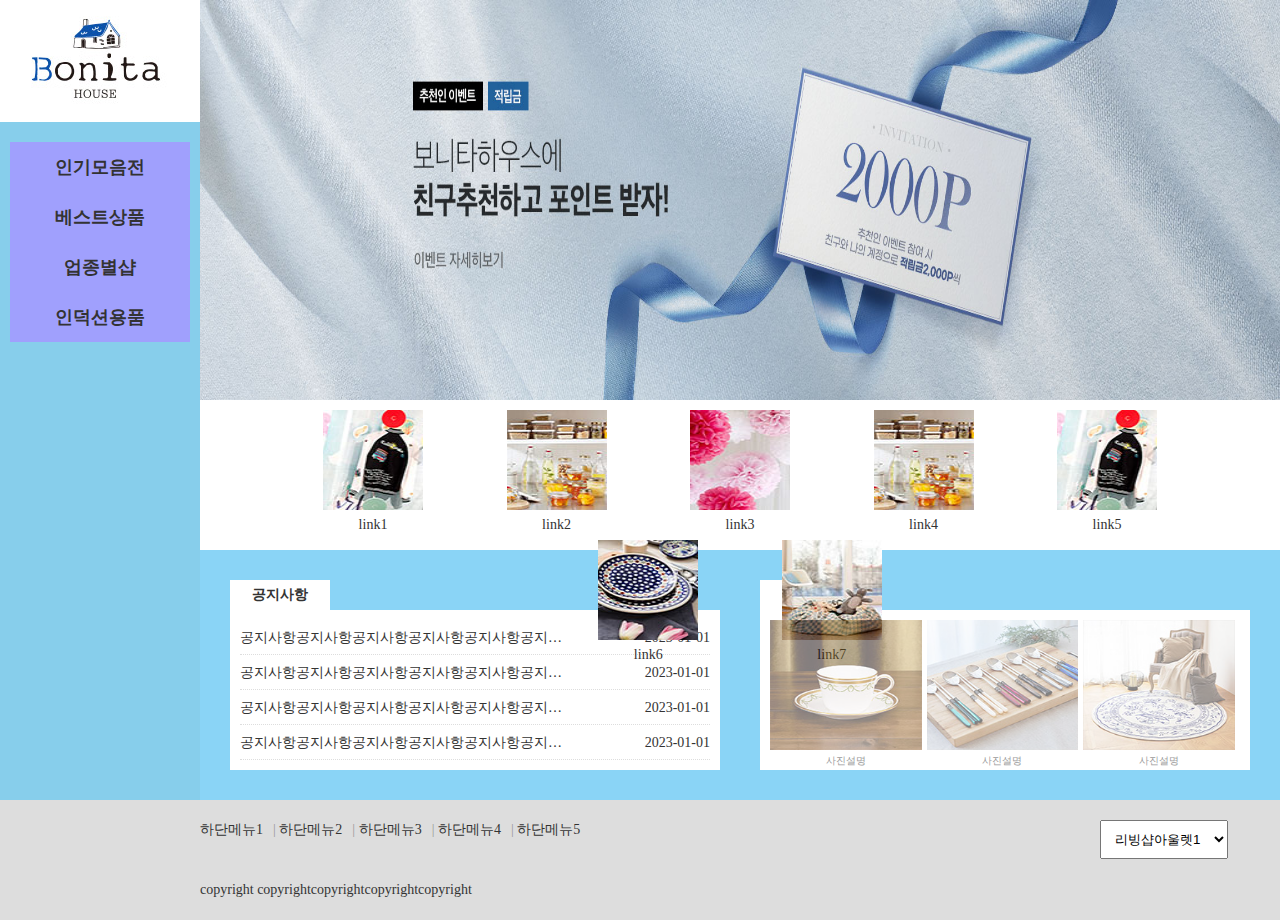
<file: index.html>
<!DOCTYPE html>
<html lang="ko">

<head>
    <meta charset="UTF-8">
    <meta http-equiv="X-UA-Compatible" content="IE=edge">
    <meta name="viewport" content="width=device-width, initial-scale=1.0">
    <title>리빙샵아울렛</title>
    <link rel="stylesheet" href="css/main.css">
    <script src="script/jquery-1.12.3.js"></script>
    <script src="script/main.js"></script>
</head>

<body>
    <div id="wrap">
        <aside class="left">
            <h1 class="logo"><a href="#"><img src="img/logo.jpg" alt="logo"></a></h1>
            <nav class="nav">
                <ul class="main">
                    <li><a href="#">인기모음전</a>
                        <ul class="sub">
                            <li><a href="#">수저모음</a></li>
                            <li><a href="#">도마모음</a></li>
                            <li><a href="#">그릇모음</a></li>
                            <li><a href="#">접시모음</a></li>
                        </ul><!-- sub -->
                    </li>
                    <li><a href="#">베스트상품</a>
                        <ul class="sub">
                            <li><a href="#">주방용품</a></li>
                            <li><a href="#">설비제품</a></li>
                            <li><a href="#">인덕션제품</a></li>
                            <li><a href="#">실리콘제품</a></li>
                        </ul><!-- sub -->
                    </li>
                    <li><a href="#">업종별샵</a>
                        <ul class="sub">
                            <li><a href="#">한식기물</a></li>
                            <li><a href="#">양식기물</a></li>
                            <li><a href="#">일식기물</a></li>
                            <li><a href="#">중식기물</a></li>
                        </ul><!-- sub -->
                    </li>
                    <li><a href="#">인덕션용품</a>
                        <ul class="sub">
                            <li><a href="#">냄비/솥</a></li>
                            <li><a href="#">후라이팬/주물</a></li>
                            <li><a href="#">인덕션렌지</a></li>
                            <li><a href="#">기타제품</a></li>
                        </ul><!-- sub -->
                    </li>
                </ul><!-- main -->
            </nav><!-- nav -->
        </aside><!-- left -->

        <section class="right">
            <div class="img_slide">
                <ul class="move">
                    <li><a href="#"><img src="img/slide1.jpg" alt="slide1"></a></li>
                    <li><a href="#"><img src="img/slide2.jpg" alt="slide2"></a></li>
                    <li><a href="#"><img src="img/slide3.jpg" alt="slide3"></a></li>
                </ul><!-- move -->
            </div><!-- img_slide -->
            <div class="link">
                <ul class="link_list">
                    <li>
                        <a href="#">
                            <img src="img/link1.jpg" alt="link1">
                            <span>link1</span>
                        </a></li>
                    <li>
                        <a href="#">
                            <img src="img/link2.jpg" alt="link2">
                            <span>link2</span>
                        </a></li>
                    <li>
                        <a href="#">
                            <img src="img/link3.jpg" alt="link3">
                            <span>link3</span>
                        </a></li>
                    <li>
                        <a href="#">
                            <img src="img/link4.jpg" alt="link4">
                            <span>link4</span>
                        </a></li>
                    <li>
                        <a href="#">
                            <img src="img/link5.jpg" alt="link5">
                            <span>link5</span>
                        </a></li>
                    <li>
                        <a href="#">
                            <img src="img/link6.jpg" alt="link6">
                            <span>link6</span>
                        </a></li>
                    <li>
                        <a href="#">
                            <img src="img/link7.jpg" alt="link7">
                            <span>link7</span>
                        </a></li>
                </ul><!-- link_list -->
            </div><!-- link -->
            <div class="contents">
                <div class="notice">
                    <h2>공지사항</h2>
                    <ul>
                        <li>
                            <a href="#"
                                class="pop">공지사항공지사항공지사항공지사항공지사항공지사항공지사항공지사항공지사항공지사항공지사항공지사항공지사항공지사항공지사항공지사항공지사항공지사항</a>
                            <span>2023-01-01</span>
                        </li>
                        <li>
                            <a href="#">공지사항공지사항공지사항공지사항공지사항공지사항공지사항공지사항공지사항공지사항공지사항공지사항공지사항공지사항공지사항공지사항공지사항공지사항</a>
                            <span>2023-01-01</span>
                        </li>
                        <li>
                            <a href="#">공지사항공지사항공지사항공지사항공지사항공지사항공지사항공지사항공지사항공지사항공지사항공지사항공지사항공지사항공지사항공지사항공지사항공지사항</a>
                            <span>2023-01-01</span>
                        </li>
                        <li>
                            <a href="#">공지사항공지사항공지사항공지사항공지사항공지사항공지사항공지사항공지사항공지사항공지사항공지사항공지사항공지사항공지사항공지사항공지사항공지사항</a>
                            <span>2023-01-01</span>
                        </li>
                    </ul>
                </div><!-- notice -->
                <div class="gallery">
                    <h2>갤러리</h2>
                    <ul>
                        <li>
                            <a href="#">
                                <img src="img/gal1.jpg" alt="gal1">
                                <span>사진설명</span>
                            </a>
                        </li>
                        <li>
                            <a href="#">
                                <img src="img/gal2.jpg" alt="gal2">
                                <span>사진설명</span>
                            </a>
                        </li>
                        <li>
                            <a href="#">
                                <img src="img/gal3.jpg" alt="gal3">
                                <span>사진설명</span>
                            </a>
                        </li>
                    </ul>
                </div><!-- gallery -->
            </div><!-- contents -->
        </section><!-- right -->

        <footer class="footer">
            <div class="f_logo"></div>
            <div class="f_center">
                <div class="f_menu">
                    <a href="#">하단메뉴1</a>
                    <a href="#">하단메뉴2</a>
                    <a href="#">하단메뉴3</a>
                    <a href="#">하단메뉴4</a>
                    <a href="#">하단메뉴5</a>
                </div><!-- f_menu -->
                <div class="copy">
                    copyright copyrightcopyrightcopyrightcopyright
                </div><!-- copy -->
            </div><!-- f_center -->
            <div class="family">
                <select name="" id="">
                    <option value="">리빙샵아울렛1</option>
                    <option value="">리빙샵아울렛2</option>
                    <option value="">리빙샵아울렛3</option>
                    <option value="">리빙샵아울렛4</option>
                </select>

            </div><!-- family -->

        </footer><!-- footer -->

    </div><!-- wrap -->
    <div class="popup">
        <h3>안내사항</h3>
        <p>
            안내사항안내사항안내사항안내사항안내사항안내사항안내사항안내사항안내사항안내사항안내사항안내사항안내사항안내사항안내사항안내사항안내사항안내사항안내사항안내사항안내사항안내사항안내사항안내사항안내사항안내사항
        </p>
        <button class="close">닫기X</button>
    </div><!-- popup -->
</body>

</html>
</file>
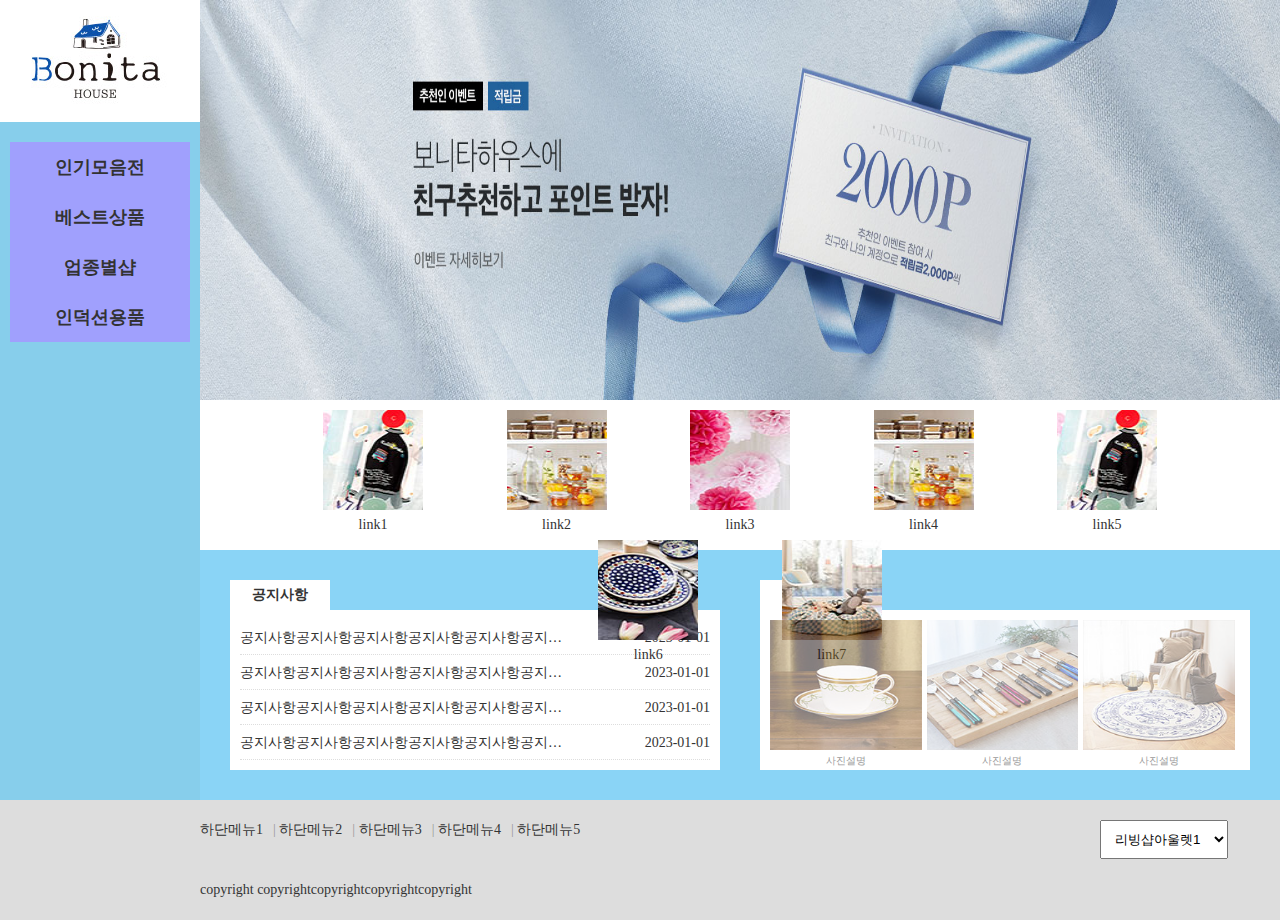
<file: index2.html>
<!DOCTYPE html>
<html lang="ko">

<head>
    <meta charset="UTF-8">
    <meta http-equiv="X-UA-Compatible" content="IE=edge">
    <meta name="viewport" content="width=device-width, initial-scale=1.0">
    <title>리빙샵아울렛</title>
    <link rel="stylesheet" href="css/main2.css">
    <script src="script/jquery-1.12.3.js"></script>
    <script src="script/main2.js"></script>
</head>

<body>
    <div id="wrap">
        <aside class="left">
            <h1 class="logo"><a href="#"><img src="img/logo.jpg" alt="logo"></a></h1>
            <nav class="nav">
                <ul class="main">
                    <li><a href="#">인기모음전</a></li>
                    <li><a href="#">베스트상품</a></li>
                    <li><a href="#">업종별샵</a></li>
                    <li><a href="#">인덕션용품</a></li>
                </ul><!-- main -->
                <ul class="sub">
                    <li>
                    <ul>
                        <li><a href="#">수저모음</a></li>
                        <li><a href="#">도마모음</a></li>
                        <li><a href="#">그릇모음</a></li>
                        <li><a href="#">접시모음</a></li>
                    </ul>
                </li>
                <li>
                    <ul>
                        <li><a href="#">주방용품</a></li>
                        <li><a href="#">설비제품</a></li>
                        <li><a href="#">인덕션제품</a></li>
                        <li><a href="#">실리콘제품</a></li>
                    </ul>
                </li>
                <li>
                    <ul>
                        <li><a href="#">한식기물</a></li>
                        <li><a href="#">양식기물</a></li>
                        <li><a href="#">일식기물</a></li>
                        <li><a href="#">중식기물</a></li>
                    </ul>
                </li>
                <li>
                    <ul>
                        <li><a href="#">냄비/솥</a></li>
                        <li><a href="#">후라이팬/주물</a></li>
                        <li><a href="#">인덕션렌지</a></li>
                        <li><a href="#">기타제품</a></li>
                    </ul>
                </li>
            </ul>
        </nav><!-- nav -->
        </aside><!-- left -->

        <section class="right">
            <div class="img_slide">
                <ul class="move">
                    <li><a href="#"><img src="img/slide1.jpg" alt="slide1"></a></li>
                    <li><a href="#"><img src="img/slide2.jpg" alt="slide2"></a></li>
                    <li><a href="#"><img src="img/slide3.jpg" alt="slide3"></a></li>
                </ul><!-- move -->
            </div><!-- img_slide -->
            <div class="link">
                <ul class="link_list">
                    <li>
                        <a href="#">
                            <img src="img/link1.jpg" alt="link1">
                            <span>link1</span>
                        </a></li>
                    <li>
                        <a href="#">
                            <img src="img/link2.jpg" alt="link2">
                            <span>link2</span>
                        </a></li>
                    <li>
                        <a href="#">
                            <img src="img/link3.jpg" alt="link3">
                            <span>link3</span>
                        </a></li>
                    <li>
                        <a href="#">
                            <img src="img/link4.jpg" alt="link4">
                            <span>link4</span>
                        </a></li>
                    <li>
                        <a href="#">
                            <img src="img/link5.jpg" alt="link5">
                            <span>link5</span>
                        </a></li>
                    <li>
                        <a href="#">
                            <img src="img/link6.jpg" alt="link6">
                            <span>link6</span>
                        </a></li>
                    <li>
                        <a href="#">
                            <img src="img/link7.jpg" alt="link7">
                            <span>link7</span>
                        </a></li>
                </ul><!-- link_list -->
            </div><!-- link -->
            <div class="contents">
                <div class="notice">
                    <h2>공지사항</h2>
                    <ul>
                        <li>
                            <a href="#"
                                class="pop">공지사항공지사항공지사항공지사항공지사항공지사항공지사항공지사항공지사항공지사항공지사항공지사항공지사항공지사항공지사항공지사항공지사항공지사항</a>
                            <span>2023-01-01</span>
                        </li>
                        <li>
                            <a href="#">공지사항공지사항공지사항공지사항공지사항공지사항공지사항공지사항공지사항공지사항공지사항공지사항공지사항공지사항공지사항공지사항공지사항공지사항</a>
                            <span>2023-01-01</span>
                        </li>
                        <li>
                            <a href="#">공지사항공지사항공지사항공지사항공지사항공지사항공지사항공지사항공지사항공지사항공지사항공지사항공지사항공지사항공지사항공지사항공지사항공지사항</a>
                            <span>2023-01-01</span>
                        </li>
                        <li>
                            <a href="#">공지사항공지사항공지사항공지사항공지사항공지사항공지사항공지사항공지사항공지사항공지사항공지사항공지사항공지사항공지사항공지사항공지사항공지사항</a>
                            <span>2023-01-01</span>
                        </li>
                    </ul>
                </div><!-- notice -->
                <div class="gallery">
                    <h2>갤러리</h2>
                    <ul>
                        <li>
                            <a href="#">
                                <img src="img/gal1.jpg" alt="gal1">
                                <span>사진설명</span>
                            </a>
                        </li>
                        <li>
                            <a href="#">
                                <img src="img/gal2.jpg" alt="gal2">
                                <span>사진설명</span>
                            </a>
                        </li>
                        <li>
                            <a href="#">
                                <img src="img/gal3.jpg" alt="gal3">
                                <span>사진설명</span>
                            </a>
                        </li>
                    </ul>
                </div><!-- gallery -->
            </div><!-- contents -->
        </section><!-- right -->

        <footer class="footer">
            <div class="f_logo"></div>
            <div class="f_center">
                <div class="f_menu">
                    <a href="#">하단메뉴1</a>
                    <a href="#">하단메뉴2</a>
                    <a href="#">하단메뉴3</a>
                    <a href="#">하단메뉴4</a>
                    <a href="#">하단메뉴5</a>
                </div><!-- f_menu -->
                <div class="copy">
                    copyright copyrightcopyrightcopyrightcopyright
                </div><!-- copy -->
            </div><!-- f_center -->
            <div class="family">
                <select name="" id="">
                    <option value="">리빙샵아울렛1</option>
                    <option value="">리빙샵아울렛2</option>
                    <option value="">리빙샵아울렛3</option>
                    <option value="">리빙샵아울렛4</option>
                </select>

            </div><!-- family -->

        </footer><!-- footer -->

    </div><!-- wrap -->
    <div class="popup">
        <h3>안내사항</h3>
        <p>
            안내사항안내사항안내사항안내사항안내사항안내사항안내사항안내사항안내사항안내사항안내사항안내사항안내사항안내사항안내사항안내사항안내사항안내사항안내사항안내사항안내사항안내사항안내사항안내사항안내사항안내사항
        </p>
        <button class="close">닫기X</button>
    </div><!-- popup -->
</body>

</html>
</file>
<file: css/main.css>
@charset "UTF-8";

*{margin: 0;padding: 0;box-sizing: border-box;}
ol,ul,li{list-style: none;}
a{text-decoration: none; color: inherit;}
body{
    background-color: #fff;
    color: #333;
    font-size: 14px;
    font-family: "고딕";
}
#wrap{
    width: 100%;
    height: 920px;
}

.left{
    width: 200px;
    height: 800px;
    background-color: skyblue;
    float: left;
}

.logo{
    text-align: center;
    background-color: #fff; 
}
.logo a{
    display: inline-block;
    width: 171px;
    height: 115px;
}

.nav{}

.main{
    width: 180px;
    margin: 0 auto;
    margin-top: 20px;
}

.main>li{
    position: relative;
}

.main>li>a{
    display: block;
    height: 50px;
    line-height: 50px;
    font-size: 18px;
    font-weight: bold;
    background-color: rgb(160, 160, 253);
    text-align: center;
}

.main>li:hover>a{
    color: purple;
    background-color: #fff;
}

.sub{
    background-color: rgb(125, 127, 248);
    width: calc(1920px - 190px);
    height: 200px;
    position: absolute;
    left: 180px;
    top: 0px;
    display: none;
    z-index: 10;
}

.sub li{
    display: inline-block;
}

.sub li a{
    display: block;
    width: 150px;
    height: 50px;
    line-height: 50px;
    text-align: center;
    font-size: 15px;
    font-weight: 600;
    color: #fff;
}

.sub li a:hover{
    color: purple;
    background-color: rgba(255,255,255,0.5);
}

.right{
    width: calc(100% - 200px);
    height: 800px;
    background-color: rgb(138, 212, 246);
    float: left;
}

.img_slide{
    width: 100%;
    height: 400px;
}

.move{
    width: 100%;
    height: 400px;
    position: relative;
}
.move li{
    width: 100%;
    height: 400px;
    position: absolute;
    left: 0;
    top: 0;
}
.move li a img{
    height: 100%;
    width: 100%;
}

.link{
    width: 100%;
    height: 150px;
    background-color: #fff;
    padding: 10px;
    text-align: center;
    
}

.link_list li{
    width: 100px;
    display: inline-block;
    margin: 0 40px;
}

.link_list li a img{
    display: block;
    width: 100px;
    height: 100px;
}
.link_list li a span{
    display: block;
    height: 30px;
    line-height: 30px;
    /* border: 1px solid black; */
}

.contents{
    width: 100%;
    height: 250px;
    /* background-color: yellowgreen; */
    padding: 10px;
}
.contents >div{
    float: left;
    height: 100%;
    width: 50%;
    padding: 20px;
    /* border: 1px solid green; */
}
.contents h2{
    font-size: 14px;
    background-color: #fff;
    height: 30px;
    width: 100px;
    line-height: 30px;
    text-align: center;
}
.contents ul{
    background-color: #fff;
    height: 160px;
    padding: 10px;
}
.notice{}
.notice li{
    height: 35px;
    line-height: 35px;
    border-bottom: 1px dotted #ddd;
}
.notice li a{
    display: block;
    width: 70%;
    float: left;

    white-space: nowrap;
    text-overflow: ellipsis;
    overflow: hidden;
}
.notice li span{
    float: right;

}

.gallery{
    width: 100%;
}
.gallery li{
    /* border: 1px solid red; */
    float: left;
    width: calc(100% / 3 );
    margin: 0 auto;
    height: 130px;
    padding-right: 5px;
}
.gallery li a{
    opacity: 0.5;
}
.gallery li a:hover{
    opacity: 1;
}
.gallery li a img{
    width: 100%;
    height: 100%;
}
.gallery li a span{
    font-size: 10px;
    display: block;
    text-align: center;
}

.footer{
    clear: both;
    width: 100%;
    height: 120px;
    background-color: #ddd;
}
.f_logo{
    float: left;
    width: 200px;
    height: 120px;
}

.f_center{
    float: left;
    width: calc(100% - 400px);
    height: 120px;
}

.f_menu{
    height: 60px;
    line-height: 60px;
}
.f_menu a:hover{
    text-decoration: underline;
}
.f_menu a::after{
    content: "|";
    display: inline-block;
    padding-left: 10px;
    color: #999;
}
.f_menu a:last-child::after{
    display: none;
}
.copy{
    height: 60px;
    line-height: 60px;
}
.family{
    float: right;
    width: 200px;
    height: 120px;
    /* border: 1px solid red; */
    padding: 20px;
}
.family select{
    padding: 10px;

}

.popup{
    width: 400px;
    height: 400px;
    background-color: #fff;
    border: 5px solid blue;
    padding: 10px;
    position: absolute;
    top: 50%;
    left: 50%;
    transform: translate(-50%,-50%);
    z-index: 20;
    display: none;
}

.popup h3{
    font-size: 20px;
    text-align: center;
    padding: 10px;
}

.popup p{
    text-align: justify;
    line-height: 2;
}

.popup .close{
    padding: 10px;
    position: absolute;
    bottom: 20px;
    right: 20px;
    cursor: pointer;
}
</file>
<file: css/main2.css>
@charset "UTF-8";

*{margin: 0;padding: 0;box-sizing: border-box;}
ol,ul,li{list-style: none;}
a{text-decoration: none; color: inherit;}
body{
    background-color: #fff;
    color: #333;
    font-size: 14px;
    font-family: "고딕";
}
#wrap{
    width: 100%;
    height: 920px;
}

.left{
    width: 200px;
    height: 800px;
    background-color: skyblue;
    float: left;
}

.logo{
    text-align: center;
    background-color: #fff; 
}
.logo a{
    display: inline-block;
    width: 171px;
    height: 115px;
}

.nav{}

.main{
    width: 180px;
    margin: 0 auto;
    margin-top: 20px;
}

.main>li{
    position: relative;
}

.main>li>a{
    display: block;
    height: 50px;
    line-height: 50px;
    font-size: 18px;
    font-weight: bold;
    background-color: rgb(160, 160, 253);
    text-align: center;
}

.main>li:hover>a{
    color: purple;
    background-color: #fff;
}
.main>li>a.on{
    color: purple;
    background-color: #fff;
}

.sub{
    background-color: rgb(125, 127, 248);
    width: calc(1920px - 190px);
    height: 200px;
    position: absolute;
    left: 180px;
    top: 140px;
    display: none;
    z-index: 10;
}

.sub >li>ul>li{
    display: inline-block;
}

.sub li a{
    display: block;
    width: 150px;
    height: 50px;
    line-height: 50px;
    text-align: center;
    font-size: 15px;
    font-weight: 600;
    color: #fff;
}

.sub >li>ul>li>a:hover{
    color: purple;
    background-color: rgba(255,255,255,0.5);
}

.right{
    width: calc(100% - 200px);
    height: 800px;
    background-color: rgb(138, 212, 246);
    float: left;
}

.img_slide{
    width: 100%;
    height: 400px;
}

.move{
    width: 100%;
    height: 400px;
    position: relative;
}
.move li{
    width: 100%;
    height: 400px;
    position: absolute;
    left: 0;
    top: 0;
}
.move li a img{
    height: 100%;
    width: 100%;
}

.link{
    width: 100%;
    height: 150px;
    background-color: #fff;
    padding: 10px;
    text-align: center;
    
}

.link_list li{
    width: 100px;
    display: inline-block;
    margin: 0 40px;
}

.link_list li a img{
    display: block;
    width: 100px;
    height: 100px;
}
.link_list li a span{
    display: block;
    height: 30px;
    line-height: 30px;
    /* border: 1px solid black; */
}

.contents{
    width: 100%;
    height: 250px;
    /* background-color: yellowgreen; */
    padding: 10px;
}
.contents >div{
    float: left;
    height: 100%;
    width: 50%;
    padding: 20px;
    /* border: 1px solid green; */
}
.contents h2{
    font-size: 14px;
    background-color: #fff;
    height: 30px;
    width: 100px;
    line-height: 30px;
    text-align: center;
}
.contents ul{
    background-color: #fff;
    height: 160px;
    padding: 10px;
}
.notice{}
.notice li{
    height: 35px;
    line-height: 35px;
    border-bottom: 1px dotted #ddd;
}
.notice li a{
    display: block;
    width: 70%;
    float: left;

    white-space: nowrap;
    text-overflow: ellipsis;
    overflow: hidden;
}
.notice li span{
    float: right;

}

.gallery{
    width: 100%;
}
.gallery li{
    /* border: 1px solid red; */
    float: left;
    width: calc(100% / 3 );
    margin: 0 auto;
    height: 130px;
    padding-right: 5px;
}
.gallery li a{
    opacity: 0.5;
}
.gallery li a:hover{
    opacity: 1;
}
.gallery li a img{
    width: 100%;
    height: 100%;
}
.gallery li a span{
    font-size: 10px;
    display: block;
    text-align: center;
}

.footer{
    clear: both;
    width: 100%;
    height: 120px;
    background-color: #ddd;
}
.f_logo{
    float: left;
    width: 200px;
    height: 120px;
}

.f_center{
    float: left;
    width: calc(100% - 400px);
    height: 120px;
}

.f_menu{
    height: 60px;
    line-height: 60px;
}
.f_menu a:hover{
    text-decoration: underline;
}
.f_menu a::after{
    content: "|";
    display: inline-block;
    padding-left: 10px;
    color: #999;
}
.f_menu a:last-child::after{
    display: none;
}
.copy{
    height: 60px;
    line-height: 60px;
}
.family{
    float: right;
    width: 200px;
    height: 120px;
    /* border: 1px solid red; */
    padding: 20px;
}
.family select{
    padding: 10px;

}

.popup{
    width: 400px;
    height: 400px;
    background-color: #fff;
    border: 5px solid blue;
    padding: 10px;
    position: absolute;
    top: 50%;
    left: 50%;
    transform: translate(-50%,-50%);
    z-index: 20;
    display: none;
}

.popup h3{
    font-size: 20px;
    text-align: center;
    padding: 10px;
}

.popup p{
    text-align: justify;
    line-height: 2;
}

.popup .close{
    padding: 10px;
    position: absolute;
    bottom: 20px;
    right: 20px;
    cursor: pointer;
}
</file>
